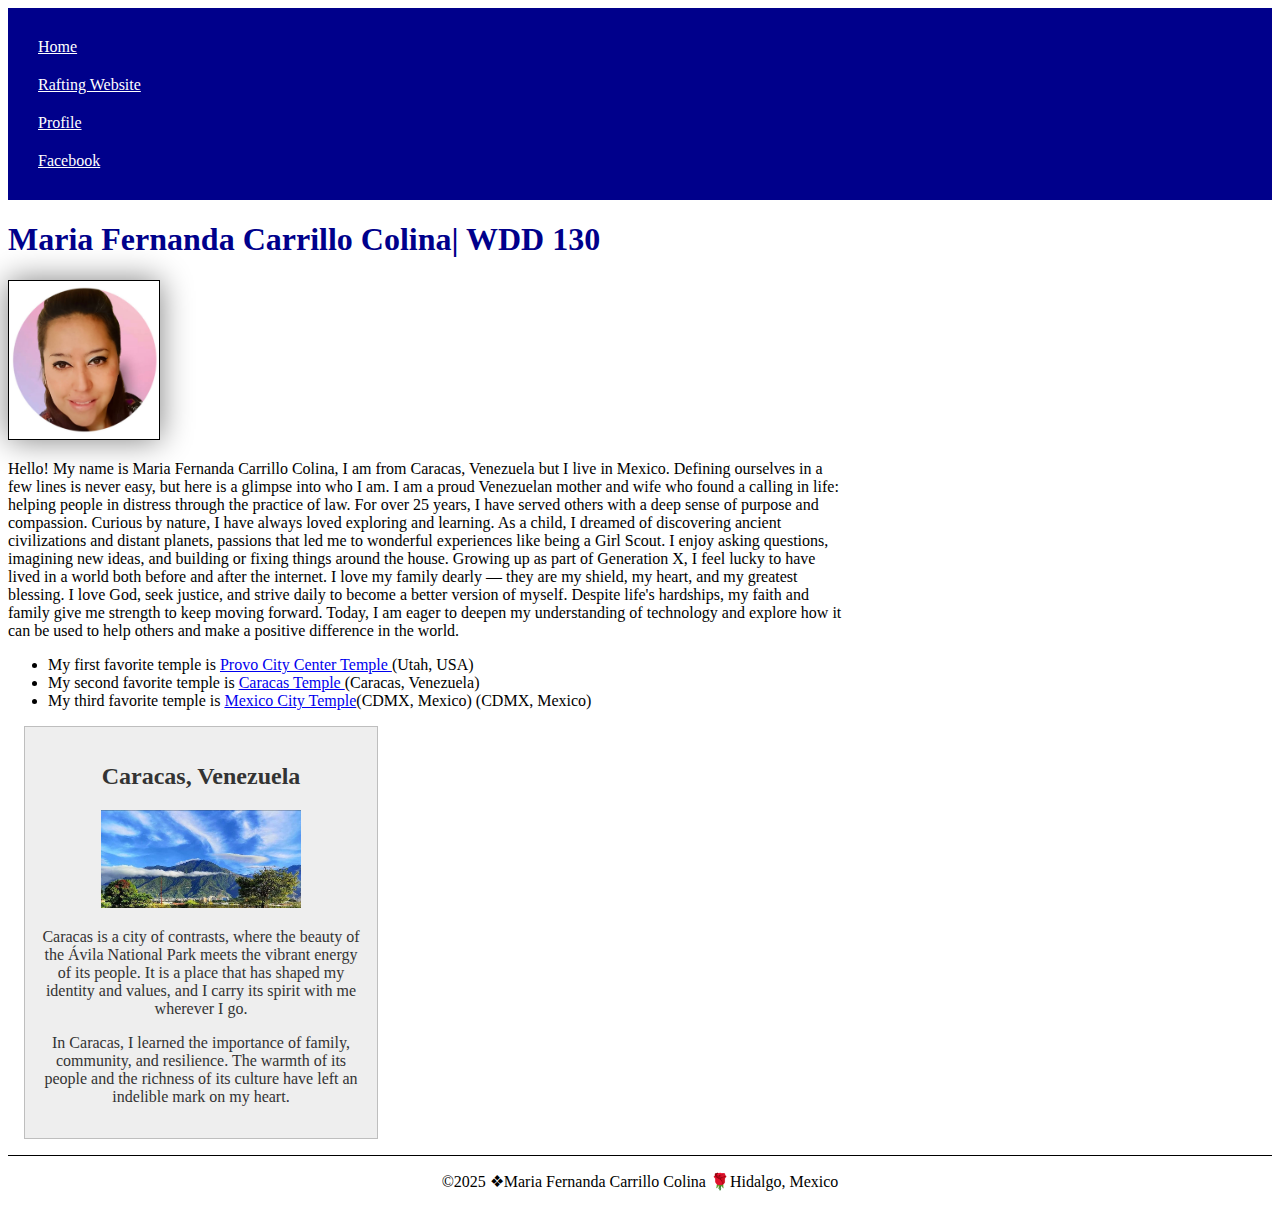
<file: index.html>
<!DOCTYPE html>
<html lang="en-US">
<head>
    <meta charset="UTF-8">
    <meta name="viewport" content="width=device-width, initial-scale=1.0">
    <title>Maria Fernanda Carrillo Colina| WDD 130 </title>
    <link rel="stylesheet" href="styles/styles.css">
    <meta name="description" content="This is a webpage project for my class WDD130 BYU Pathways created by Maria Fernanda Carrillo Colina to practice while I am learning HTML and CSS, where I share my journey and experiences.">    
    <meta name="author" content="Maria Fernanda Carrillo Colina">
    <link rel="preconnect" href="https://fonts.googleapis.com">
    <link rel="preconnect" href="https://fonts.gstatic.com" crossorigin>
    <link href="https://fonts.googleapis.com/css2?family=Roboto:ital,wght@0,100..900;1,100..900&display=swap" rel="stylesheet">
</head>
<body>
    <header>
        <nav>
            <a href="#">Home</a>
            <a href="wwr/">Rafting Website</a>
            <a href="https://www.linkedin.com/in/maferca1977">Profile</a>
            <a href="https://www.facebook.com/Maferca1977" target="_blank">Facebook</a>
        </nav>
    </header>
    <main>
        <h1>Maria Fernanda Carrillo Colina| WDD 130 </h1>
        <img src="images/profile.jpg" alt="Maria Fernanda Carrillo Colina profile picture" width="200">
        <p>Hello! My name is Maria Fernanda Carrillo Colina, I am from Caracas, Venezuela but I live in Mexico. Defining ourselves in a few lines is never easy, but here is a glimpse into who I am.   
            I am a proud Venezuelan mother and wife who found a calling in life: helping people in distress through the practice of law. For over 25 years, I have served others with a deep sense of purpose and compassion.
            Curious by nature, I have always loved exploring and learning. As a child, I dreamed of discovering ancient civilizations and distant planets, passions that led me to wonderful experiences like being a Girl Scout. I enjoy asking questions, imagining new ideas, and building or fixing things around the house.
            Growing up as part of Generation X, I feel lucky to have lived in a world both before and after the internet. I love my family dearly — they are my shield, my heart, and my greatest blessing. I love God, seek justice, and strive daily to become a better version of myself. 
            Despite life's hardships, my faith and family give me strength to keep moving forward.
            Today, I am eager to deepen my understanding of technology and explore how it can be used to help others and make a positive difference in the world.</p>
        
            <ul class="box indent"> 
                <li>My first favorite temple is <a href="https://www.churchofjesuschrist.org/temples/details/provo-city-center-temple?lang=eng" target="_blank"> Provo City Center Temple </a> (Utah, USA)</li>
                <li>My second favorite temple is <a href="https://www.churchofjesuschrist.org/temples/details/caracas-venezuela-temple?lang=eng" target="_blank"> Caracas Temple </a>(Caracas, Venezuela)</li>
                <li>My third favorite temple is <a href= "https://www.churchofjesuschrist.org/temples/details/mexico-city-mexico-temple?lang=eng" target="_blank">Mexico City Temple</a>(CDMX, Mexico) (CDMX, Mexico)</li>
            </ul>
    </main>
    <aside class="box"> 
        <h2>Caracas, Venezuela</h2>
        <img src =images/caracasavila.jpg alt="Caracas, Venezuela" width="200">
        <p>Caracas is a city of contrasts, where the beauty of the Ávila National Park meets the vibrant energy of its people. It is a place that has shaped my identity and values, and I carry its spirit with me wherever I go.</p>
        <p>In Caracas, I learned the importance of family, community, and resilience. The warmth of its people and the richness of its culture have left an indelible mark on my heart.</p>
    </aside>
    <footer>
        <p>©2025 ❖Maria Fernanda Carrillo Colina 🌹Hidalgo, Mexico </p>
    </footer>
</body>
<!-- On May 31, 2025, it was the last time I modified this page -->
</html>
</file>
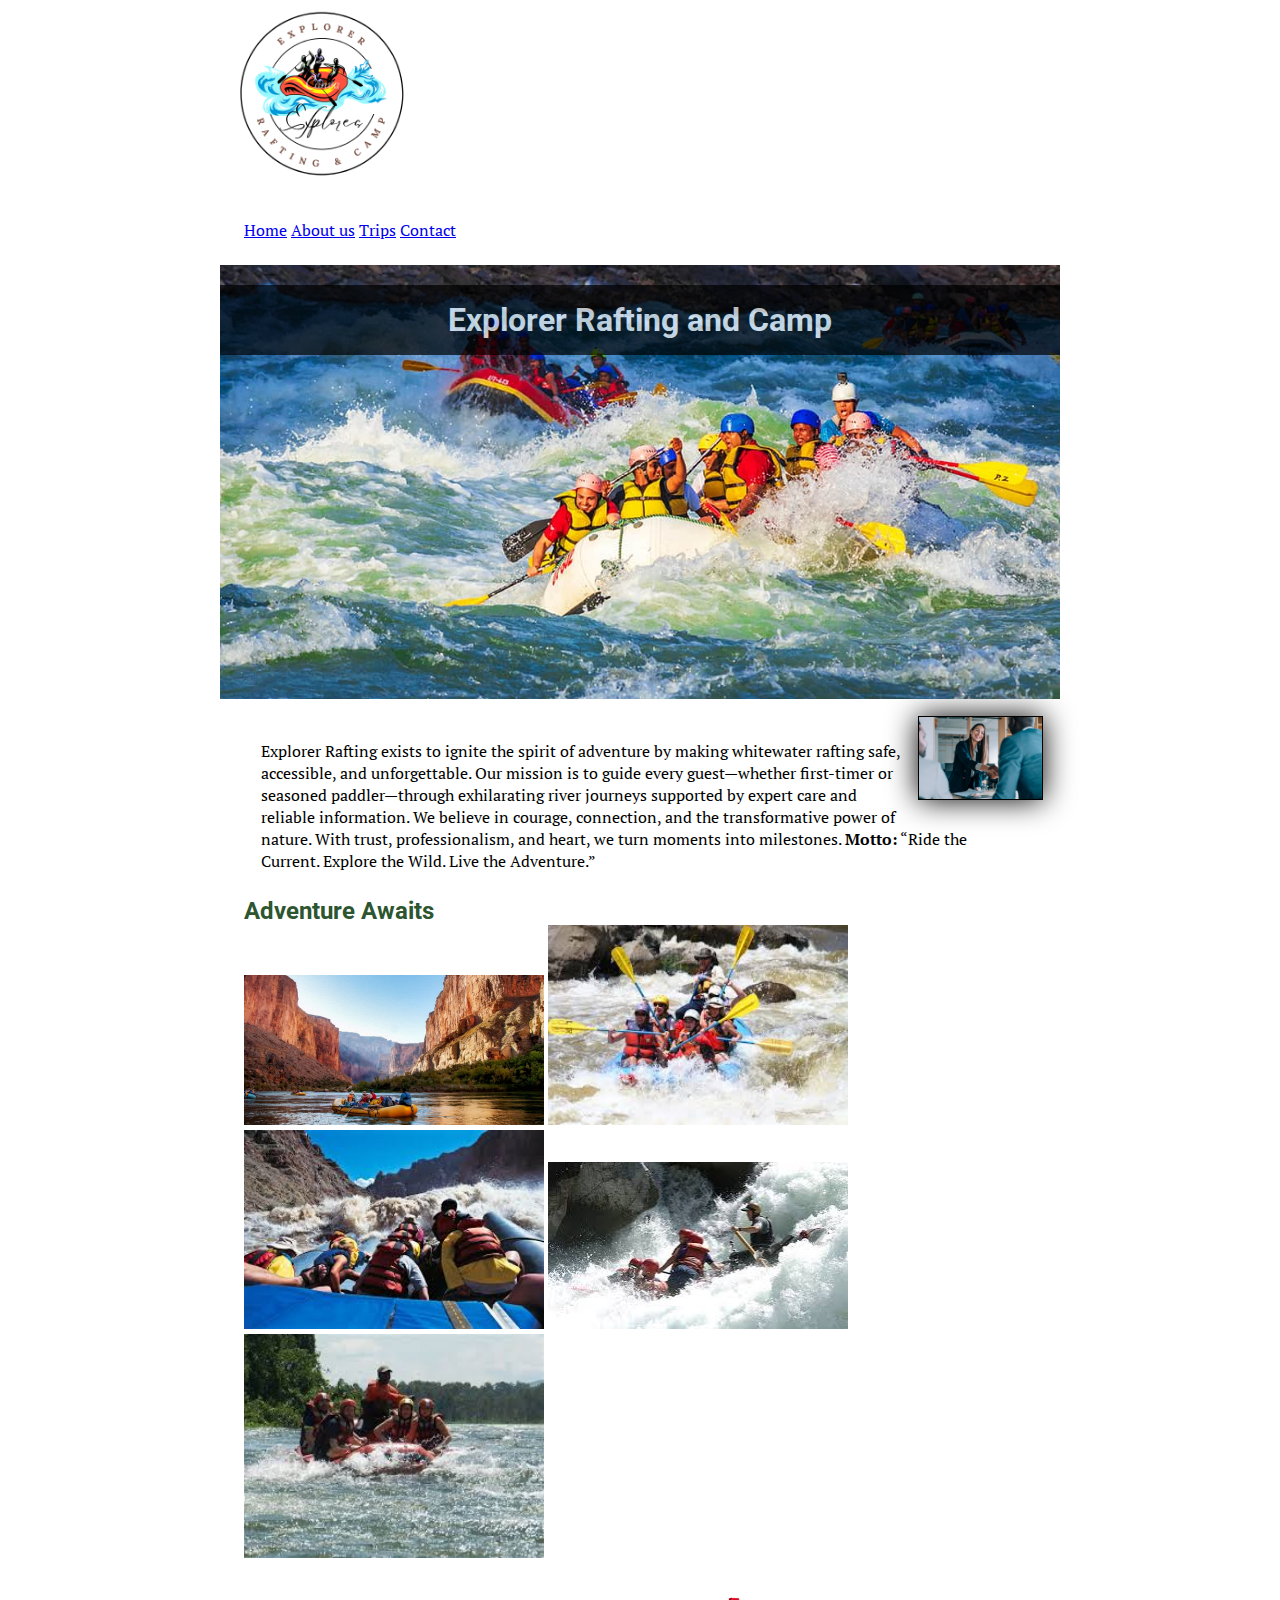
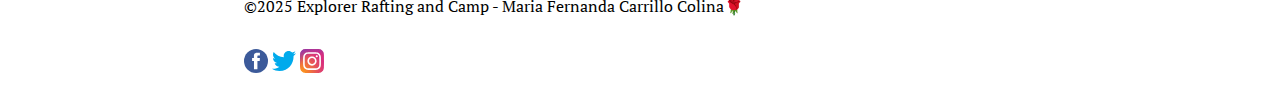
<file: wwr/about.html>
<!DOCTYPE html>
<html lang="en">
<head>
    <meta charset="UTF-8">
    <meta name="viewport" content="width=device-width, initial-scale=1.0">
    <title>Maria Fernanda Carrillo Colina| WDD 130 </title>
    <meta name="description" content="WWR site. My first webpage.">    
    <meta name="author" content="Maria Fernanda Carrillo Colina">
    <link rel="stylesheet" href="styles/rafting.css">
    <link rel="preconnect" href="https://fonts.googleapis.com">
    <link rel="preconnect" href="https://fonts.gstatic.com" crossorigin>
    <link href="https://fonts.googleapis.com/css2?family=PT+Serif:ital,wght@0,400;0,700;1,400;1,700&family=Roboto+Serif:ital,opsz,wght@0,8..144,100..900;1,8..144,100..900&family=Roboto:ital,wght@0,100..900;1,100..900&display=swap" rel="stylesheet">

 </head>
<body>
    <header>
        <img src="images/logo.png" alt="Explorer Rafting and Camp Logo" width="200">
        <nav>
            <a href="index.html">Home</a>
            <a href="about.html">About us</a>
            <a href="trips.html">Trips</a>
            <a href="contact.html">Contact</a>
        </nav>
    </header>
    <main>
        <div class="hero"> 
            <img src="images/hero.jpg" alt="People Rafting">
            <h1>Explorer Rafting and Camp</h1>
            <article>
                <img src="images/happy_client.jpg" alt="Happy Client"> 
                <p>Explorer Rafting exists to ignite the spirit of adventure by making whitewater rafting safe, accessible, and unforgettable. 
                Our mission is to guide every guest—whether first-timer or seasoned paddler—through exhilarating river journeys supported by expert care and reliable information. 
                We believe in courage, connection, and the transformative power of nature. 
                With trust, professionalism, and heart, we turn moments into milestones. 
                <strong>Motto:</strong> “Ride the Current. Explore the Wild. Live the Adventure.”
                </p>
            </article>
        </div>

        <section>
            <h2>History</h2>
            <p>Lorem ipsum dolor sit amet consectetur adipisicing elit. Pariatur enim impedit modi eaque voluptates accusantium molestias distinctio? Fugiat doloribus eum maiores nam quae provident facere in harum, autem, error officiis.</p>
        </section>
        
        <section>
            <h2>Adventure Awaits</h2>
            <img src="images/rafting_1.jpg" alt="Rafting Adventure" width="300">
            <img src="images/rafting_2.jpg" alt="Rafting Adventure" width="300">
            <img src="images/rafting_3.jpg" alt="Rafting Adventure" width="300">
            <img src="images/rafting_4.jpg" alt="Rafting Adventure" width="300">
            <img src="images/rafting_5.jpg" alt="Rafting Adventure" width="300">
        </section>
         </main>

    <footer>
        <p>©2025 Explorer Rafting and Camp - Maria Fernanda Carrillo Colina🌹</p>
        <nav class="socialmedia">
            <a href="https://www.facebook.com">
                <img src="images/facebook.svg" alt="Facebook" width="24">
            </a>
            <a href="https://www.twitter.com">
                <img src="images/twitter.svg" alt="Twitter" width="24">
            </a>
            <a href="https://www.instagram.com">
                <img src="images/instagram.svg" alt="Instagram" width="24">
            </a>
        </nav>
    </footer>
</body>
</html>
</file>
<file: styles/styles.css>
:root {
  --color-primary: darkblue;
  --color-light: white;
  --color-border-dark: black;
  --color-shadow: gray;
  --color-bg-light: #eee;
  --color-text-dark: #333;
  --color-border-black: #000;
  --color-border-soft: rgba(0, 0, 0, 0.2);
}

nav {
    background-color: var(--color-primary);
    padding: 10px;
}

nav a {
    color: var(--color-light);
    display: block;
    margin: 20px;
}

h1 {
    color: var(--color-primary);
}

main img {
    width: 150px;
    height: auto;
    border: 1px solid var(--color-border-dark);    
    box-shadow: 0 0 30px var(--color-shadow);
}

p {
    padding: 0;
}

main {
    max-width: 840px;
}

aside {
    width: 20rem;
    margin: 1rem;
    border: 1px solid var(--color-border-soft);
    padding: 1rem;
    background-color: var(--color-bg-light);
    color: var(--color-text-dark);
    text-align: center;
}

aside img {
    width: 200px;
    height: auto;
}

footer {
    margin-top: 15px;
    border-top: 1px solid var(--color-border-black);
    text-align: center;
}
</file>
<file: wwr/styles/rafting.css>
:root {
    --primary-color: #2c5530;
    --secondary-color:#99621e;
    --accent1-color: black;
    --accent2-color:#d38b5d;
    --heading-font: "Roboto";
    --body-font:"PT Serif";
}

header {
    background-color: white;
    color: var(--accent2-color);
}

* {
    margin: 0;
    padding: 0;
    box-sizing: border-box;
}

body {
    font-family: var(--body-font);
    color: var(--accent1-color);
}

header, main, footer {
    width: 840px;
    margin: 0 auto;
}

h1, h2 {
    font-family: var(--heading-font);
    color:var(--primary-color);
}

nav, p, section, article {
    margin: 16px;
    padding: 8px;
}

.socialmedia a {
    text-decoration: none;
}   

.hero {
    position: relative;
}
.hero img {
    display: block;
    width: 100%;    
    height: auto;
}
h1 {
    position: absolute;
    top: 20px;
    width:100%;
    padding:16px;
    text-align: center;
    opacity: 0.7;
    background-color: var(--accent1-color);
    color:#fff;
}

article {
    position: absolute;
    background-color: white;
    color: var(--accent1-color);
    padding: 1px;
}
.hero article img{
    float: right;
    width: 125px;
    border: 1px solid var(--accent1-color);
    box-shadow: 0 0 30px var(--accent1-color);
    margin: 0 0 1rem 1rem;
}
</file>
